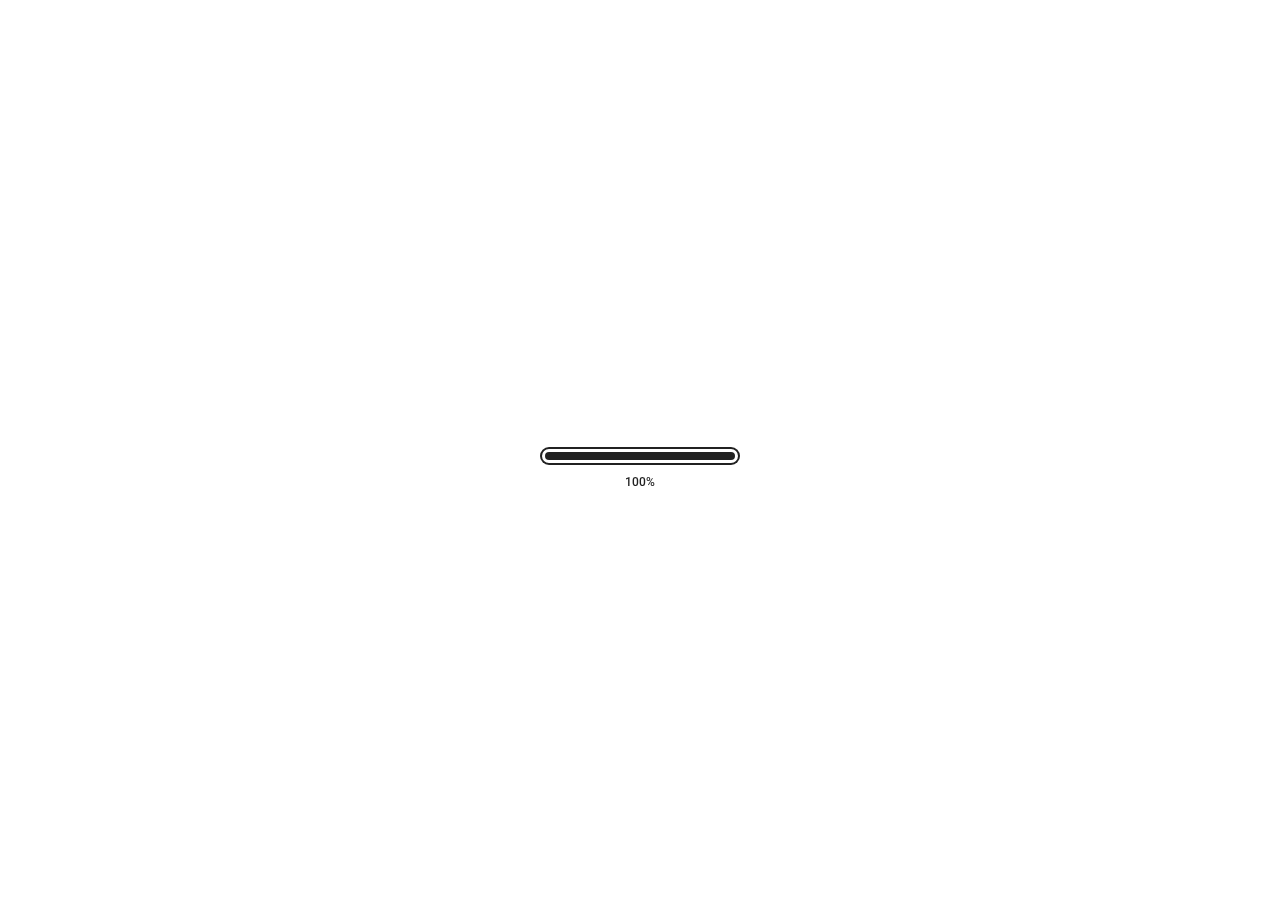
<file: index.html>
<!DOCTYPE html>
<html lang="en">
	<head>
		<meta charset="UTF-8" />
		<meta name="viewport" content="width=device-width, initial-scale=1.0" /> 
		<meta name="description" content="" />
		<meta name="author" content="" />
		
		<!-- Title -->
		<title></title>
		
		<!--google font-->
		<link href="https://fonts.googleapis.com/css?family=Roboto:400,500" rel="stylesheet">

		<!-- Favicon -->
		<link href="images/favicon.ico" rel="shortcut icon"/> 
		
		<!-- Bootstrap Core CSS -->
		<link href="css/bootstrap.min.css" rel="stylesheet" type="text/css" />

		 <!-- OWL CAROSEL CSS -->
        <link rel="stylesheet" href="css/owl.carousel.css">
        <link rel="stylesheet" href="css/owl.theme.css">

        <!-- MAGNIFIC CSS -->
        <link rel="stylesheet" href="css/magnific-popup.css">

         <!-- Circliful CSS -->
        <link rel="stylesheet" href="css/jquery.circliful.css">

		<!--icon css-->
		<link href="css/font-awesome.min.css" rel="stylesheet" type="text/css">
		<link rel="stylesheet" type="text/css" href="css/pe-icon-7-stroke.css">

		<!--animate-->
		<link href="css/animate.css" rel="stylesheet" type="text/css">
		<link href="css/simpletextrotator.css" rel="stylesheet" type="text/css" />

		<!-- Other CSS -->
		<link href="css/bookblock.css" rel="stylesheet" type="text/css" />

		<!-- Custom CSS -->
		<link href="css/style.css" rel="stylesheet" type="text/css" />

		<!-- Color CSS -->
		<link href="css/colors/default.css" rel="stylesheet" type="text/css" />
		
		
		<!-- PreLoader -->
	    <script src="js/modernizr.custom.js"></script>
	    <script src="js/pace.js" type="text/javascript"></script>
		
	    <!-- HTML5 Shim and Respond.js IE8 support of HTML5 elements and media queries -->
	    <!-- WARNING: Respond.js doesn't work if you view the page via file:// -->
	    <!--[if lt IE 9]>
	      <script src="https://oss.maxcdn.com/libs/html5shiv/3.7.0/html5shiv.js"></script>
	      <script src="https://oss.maxcdn.com/libs/respond.js/1.4.2/respond.min.js"></script>
	    <![endif]-->
	    <!--[if IE]><meta http-equiv='X-UA-Compatible' content='IE=edge,chrome=1'><![endif]-->
	</head>
	<body  data-spy="scroll" data-target="#nav-top">
		<!-- Hides the complete page until window loads -->
		<div class="cover"></div>

		<header>
			<!-- Main company header -->
			<nav class="navbar navbar-default">
			  	<div class="container">
			  		<div class="row">
			  			<div class="col-xs-3">
			  				 <!-- START LOGO -->
                            <div class="logo">
                                <a href="index.html"></a>
                            </div>
                        	<!-- END LOGO -->
			  			</div>
			  			<div class="col-xs-9">
							<div class="navbar-header">
						  		<button type="button" class="navbar-toggle" data-toggle="collapse" data-target="#nav-top">
									<span class="sr-only">Toggle navigation</span>
									<span class="icon-bar"></span>
									<span class="icon-bar"></span>
									<span class="icon-bar"></span>
						  		</button>


								  <!-- Top navigation buttons, visible only in extra small mode -->
								  <a class="visible-xs bb-nav-prev navbar-brand navbar-brand-pagination" href="#"><i class="fa fa-angle-left"></i></a>
								  <a class="visible-xs bb-nav-next navbar-brand navbar-brand-pagination" href="#"><i class="fa fa-angle-right"></i></a>
								  <!-- /Top navigation buttons -->
							
							</div>
							<div  class="collapse navbar-collapse" id="nav-top">
						  		<ul class="nav navbar-nav navbar-right" id="menu">
									<li><a href="#" data-page="1">About</a></li>
									<!-- <li><a href="#" data-page="2">Skills</a></li>
									<li><a href="#" data-page="3">Education</a></li>
									<li><a href="#" data-page="4">Experience</a></li>
									<li><a href="#" data-page="5">Portfolio</a></li> -->
									<li><a href="#" data-page="6">Contact</a></li>
						  		</ul>
							</div><!-- /navbar-collapse -->
						</div>
					</div><!--/row-->
			  	</div><!-- /container -->
			</nav><!--/nav-->
		</header>
		
		<!-- container -->
		<div class="container-fluid">				
			<div class="bb-custom-wrapper">
			  	<div id="bb-bookblock" class="bb-bookblock">
					<!-- bb-item represents a page in the resume.
					 add or remove bb-item divs to add or remove pages.-->
					 				
					<!-- First page, your photo and title -->
				  	<div class="bb-item" id="page-0">
						<div class="container">
							<div class="row">
								<div class="col-sm-12">
									<div class="card-box">
										<div class="row">
						                    <div class="col-xs-12">
						                        <div class="header-text text-center">
						                        	<img src="images/profpic.PNG" alt="" class="img-circle">
			                                        <h2>Pratik Patel</h2>
			                                        <p>Looking for an oppertunity in IT Security</p>
			                                        <div class="social-links header-links">
			                                            <ul>
															<li><a href="resume.html" title="Resume"><i class="fa fa-file active"></i></a></li>
															<li><a href="https://nz.linkedin.com/in/pratik-patel-459040a7" title="Linkedin"><i class="fa fa-linkedin linked"></i></a></li>
			                                                <li><a href="https://github.com/PrtkSec" title="Github"><i class="fa fa-github github"></i></a></li>
															<li><a href="https://twitter.com/PrtkSec" title="Twitter"><i class="fa fa-twitter twitter"></i></a></li>
			                                            </ul>
			                                        </div>
			                                    </div>
			                                </div>
			                            </div><!--/row-->
			                            <div class="row">
			                            	<div class="col-md-6 col-md-offset-1">
			                                    <div class="introduce">
						                            <h2 class="title">Personal Details</h2>
						                            <p>Hi, I’m Pratik. I'm a self-motivated individual looking for an oppertunity to start my cybersecurity journey. I have experience working in an MSP environment as a Professional Systems Engineer.</p>
						                        </div>   
						                    </div>
			                             	<div class="col-md-5 col-xs-12">
			                            		<div class="presonal-inform">
					                                <ul class="list-unstyled">
					                                    <!-- <li class="clearfix"><i class="pe-7s-user"></i><b>Name:</b> Pratik Patel</li> -->
					                                    <!-- <li class="clearfix"><i class="pe-7s-phone"></i><b>Phone:</b> (123)_456_7890</li> -->
					                                    <li class="clearfix"><i class="pe-7s-mail"></i><b>Email:</b> pratik.patel@outlook.co.nz</li>
					                                    <!--<li class="clearfix"><i class="pe-7s-gift"></i><b>Date of Birth:</b> 6 January 1987</li>-->
					                                    <li class="clearfix"><i class="pe-7s-map-marker"></i><b>Address:</b> Auckland, New Zealand</li>
					                                    <li class="clearfix"><i class="pe-7s-note2"></i><b>Languages:</b> English, Hindi, Gujarati</li>
					                                </ul>
					                            </div>  		
			                            	</div>  
					                	</div><!--/row-->
									</div>
								</div>
							</div>
						</div>
			  		</div> <!-- /First page -->
					
					<!-- skill -->
					<div class="bb-item" id="page-2">
						<div class="bb-custom-side">

							<div class="container">
								<div class="row">
									<div class="col-sm-12">
										<div class="card-box">
											<div class="row">
							                    <div class="col-sm-12">
							                        <div class="section-title">
							                            <h2>skills</h2>
							                            <div class="title-border"></div>
							                            <p>Lorem Ipsum is simply dummy text of the printing and typesetting industry.<br>Lorem Ipsum is simply dummy text.</p>
							                        </div>
							                    </div>
							                </div><!--/row-->
											<div class="row text-center">
							                    <div class="col-sm-3">
							                        <div class="skill">
							                            <div class="skill-chart skill-circle" data-dimension="160" data-text="77%" data-width="6" data-fontsize="28" data-percent="77" data-fgcolor="#90a4ae" data-bgcolor="#eee"></div>
							                            <h4>Creativity</h4>
							                            <i class="pe-7s-cloud-download"></i>
							                        </div>
							                    </div>
							                   
							                    <div class="col-sm-3">
							                        <div class="skill">
							                            <div class="skill-chart skill-circle" data-dimension="160" data-text="86%" data-width="6" data-fontsize="28" data-percent="86" data-fgcolor="#90a4ae" data-bgcolor="#eee"></div>
							                            <h4>Wordpress</h4>
							                             <i class="pe-7s-umbrella"></i>
							                        </div>
							                    </div>

							                    <div class="col-sm-3">
							                        <div class="skill">
							                            <div class="skill-chart skill-circle" data-dimension="160" data-text="93%" data-width="6" data-fontsize="28" data-percent="93" data-fgcolor="#90a4ae" data-bgcolor="#eee"></div>
							                            <h4>Design</h4>
							                             <i class="pe-7s-like"></i>
							                        </div>
							                    </div>  

							                    <div class="col-sm-3">
							                        <div class="skill">
							                            <div class="skill-chart skill-circle" data-dimension="160" data-text="81%" data-width="6" data-fontsize="28" data-percent="81" data-fgcolor="#90a4ae" data-bgcolor="#eee"></div>
							                            <h4>Coding</h4>
							                             <i class="pe-7s-cup"></i>
							                        </div>
							                    </div>
							                </div><!--/row -->
										</div>
									</div>
								</div>
							</div>

						</div>
					</div><!--/page-2-->
					<!-- /skill -->

					<!-- Education -->
					<div class="bb-item" id="page-3">
						<div class="bb-custom-side">
							<div class="container">
								<div class="row">
									<div class="col-sm-12">
										<div class="card-box">
											<div class="row">
				                    			<div class="col-md-12 col-xs-12">
							                        <div class="section-title">
							                            <h2 class="">education</h2>
							                            <div class="title-border"></div>
							                            <p>Lorem Ipsum is simply dummy text of the printing and typesetting industry.<br>Lorem Ipsum is simply dummy text.</p>
							                        </div>
							                    </div>
							                </div><!--/row-->
					                
							                <div class="time-line"> 
							                    <!-- Right Services -->
							                    <div class="row">
							                        <div class="col-sm-6 pull-right rex-right">
							                            <div class="colam">
							                                <div class="rs-round">
							                                    <i class="pe-7s-diamond"></i>
							                                </div>
							                                <div class="rex-item">
							                                    <h3>2000-2001</h3>
							                                    <h4>University of Design</h4>
							                                    <p>Believe it or not its just me. Texas tea. Come and knock on our door. We've been waiting for you where are herhers and his. Three's company too.</p>
							                                </div>
							                            </div>
							                        </div>
							                    </div><!--/row-->
							                  
							                    <!-- Left Services -->
							                    <div class="row">
							                        <div class="col-sm-6 pull-left rex-left">
							                            <div class="colam">
							                                <div class="rs-round second">
							                                    <i class="pe-7s-door-lock"></i>
							                                </div>
							                                <div class="rex-item">
							                                    <h3>2001-2004</h3>
							                                    <h4>University of Design</h4>
							                                    <p>Believe it or not its just me. Texas tea. Come and knock on our door. We've been waiting for you where are herhers and his. Three's company too.</p>
							                                </div>
							                            </div>
							                        </div>
							                    </div><!--/row-->
							                  
							                    <!-- Right Services -->
							                    <div class="row">
							                        <div class="col-sm-6 pull-right rex-right">
							                            <div class="colam-tird">
							                                <div class="rs-round">
							                                    <i class="pe-7s-rocket"></i>
							                                </div>
							                                <div class="rex-item">
							                                    <h3>2004-2006</h3>
							                                    <h4>University of Design</h4>
							                                    <p>Believe it or not its just me. Texas tea. Come and knock on our door. We've been waiting for you where are herhers and his. Three's company too.</p>
							                                </div>
							                            </div>
							                        </div>
							                    </div><!--/row-->
							                </div>	
										</div>

									</div>
								</div>
							</div>

						</div>
					</div><!--/page-3-->
					<!-- /Education -->
					
					<!-- Experience -->
					<div class="bb-item" id="page-4">
						<div class="bb-custom-side" id="experience">

							<div class="container">
								<div class="row">
									<div class="col-sm-12">
										<div class="card-box">
											<div class="row">
				                    			<div class="col-md-12 col-xs-12">
							                        <div class="section-title">
							                            <h2 class="">experience</h2>
							                            <div class="title-border"></div>
							                            <p>Lorem Ipsum is simply dummy text of the printing and typesetting industry.<br>Lorem Ipsum is simply dummy text.</p>
							                        </div>
							                    </div>
							                </div><!--/row-->
					                
							                <div class="time-line"> 
							                    <!-- Right Services -->
							                    <div class="row">
							                        <div class="col-sm-6 pull-right rex-right">
							                            <div class="colam">
							                                <div class="rs-round">
							                                    <i class="pe-7s-diamond"></i>
							                                </div>
							                                <div class="rex-item">
							                                    <h3>2012-2015</h3>
							                                    <h4>Senior Graphic Designer</h4>
							                                    <p>Believe it or not its just me. Texas tea. Come and knock on our door. We've been waiting for you where are herhers and his. Three's company too.</p>
							                                </div>
							                            </div>
							                        </div>
							                    </div><!--/row-->
							                  
							                    <!-- Left Services -->
							                    <div class="row">
							                        <div class="col-sm-6 pull-left rex-left">
							                            <div class="colam">
							                                <div class="rs-round second">
							                                    <i class="pe-7s-door-lock"></i>
							                                </div>
							                                <div class="rex-item">
							                                    <h3>2010-2012</h3>
							                                    <h4>Web developer</h4>
							                                    <p>Believe it or not its just me. Texas tea. Come and knock on our door. We've been waiting for you where are herhers and his. Three's company too.</p>
							                                </div>
							                            </div>
							                        </div>
							                    </div><!--/row-->
							                  
							                    <!-- Right Services -->
							                    <div class="row">
							                        <div class="col-sm-6 pull-right rex-right">
							                            <div class="colam-tird">
							                                <div class="rs-round">
							                                    <i class="pe-7s-rocket"></i>
							                                </div>
							                                <div class="rex-item">
							                                    <h3>2007-2010</h3>
							                                    <h4>Freelancer</h4>
							                                    <p>Believe it or not its just me. Texas tea. Come and knock on our door. We've been waiting for you where are herhers and his. Three's company too.</p>
							                                </div>
							                            </div>
							                        </div>
							                    </div><!--/row-->
							                </div>	
										</div>
									</div>
								</div>
							</div>

						</div>
					</div><!--/page-4-->
					<!-- /Experience -->
					
					<!-- portfolio -->
					<div class="bb-item" id="page-5">
						<div class="bb-custom-side">

							<div class="container">
								<div class="row">
									<div class="col-sm-12">
										<div class="card-box" id="work">
											<div class="row">
							                    <div class="col-md-12 col-xs-12">
							                        <div class="section-title">
							                            <h2 class="">Portfolio</h2>
							                            <div class="title-border"></div>
							                        </div>
							                    </div>
							                </div> <!--end row-->
							                <div class="row">
							                    <div class="col-xs-12">
							                        <div class="lrs-divider-3"></div>
							                        <ul class="list-unstyled list-inline lrs-list-protfolio" id="filter">
							                            <li class="active fil-cat" data-rel="all">All</li>
							                            <li class="fil-cat" data-rel="web">Html / CSS</li>
							                            <li class="fil-cat" data-rel="js">JavaScript</li>
							                            <li class="fil-cat" data-rel="wordpress">Wordpress</li>
							                        </ul>
							                    </div>
							                    <div class="col-md-12 col-xs-12">
							                        <div class="lrs-projects">
							                            <div class="lrs-project scale-anm web js all" data-toggle="modal" data-target="#one">
							                                <div class="lrs-project-image">
							                                    <img src="images/port/1.jpg" class="img-responsive" alt="Resume / CV" />
							                                    <div class="lrs-project-content">
							                                        <h6 class="lrs-project-title">Lorem ipsum dolor</h6>
							                                        <p class="lrs-project-client"><b>GOOGLE</b></p>
							                                    </div>
							                                </div>
							                            </div>
							                            <div class="lrs-project scale-anm js html all" data-toggle="modal" data-target="#one">
							                                <div class="lrs-project-image">
							                                    <img src="images/port/2.jpg" class="img-responsive" alt="Resume / CV" />
							                                    <div class="lrs-project-content">
							                                        <h6 class="lrs-project-title">Lorem ipsum dolor</h6>
							                                        <p class="lrs-project-client"><b>YAHOO</b></p>
							                                    </div>
							                                </div>
							                            </div>
							                            <div class="lrs-project scale-anm js web all" data-toggle="modal" data-target="#one">
							                                <div class="lrs-project-image">
							                                    <img src="images/port/3.jpg" class="img-responsive" alt="Resume / CV" />
							                                    <div class="lrs-project-content">
							                                        <h6 class="lrs-project-title">Lorem ipsum dolor</h6>
							                                        <p class="lrs-project-client"><b>MICROSOFT</b></p>
							                                    </div>
							                                </div>
							                            </div>
							                            <div class="lrs-project scale-anm web all" data-toggle="modal" data-target="#one">
							                                <div class="lrs-project-image">
							                                    <img src="images/port/9.jpg" class="img-responsive" alt="Resume / CV" />
							                                    <div class="lrs-project-content">
							                                        <h6 class="lrs-project-title">Lorem ipsum dolor</h6>
							                                        <p class="lrs-project-client"><b>FACEBOOK</b></p>
							                                    </div>
							                                </div>
							                            </div>
							                            <div class="lrs-project scale-anm js wordpress all" data-toggle="modal" data-target="#one">
							                                <div class="lrs-project-image">
							                                    <img src="images/port/4.jpg" class="img-responsive" alt="Resume / CV" />
							                                    <div class="lrs-project-content">
							                                        <h6 class="lrs-project-title">Lorem ipsum dolor</h6>
							                                        <p class="lrs-project-client"><b>INTEL</b></p>
							                                    </div>
							                                </div>
							                            </div>
							                            <div class="lrs-project scale-anm web all" data-toggle="modal" data-target="#one">
							                                <div class="lrs-project-image">
							                                    <img src="images/port/5.jpg" class="img-responsive" alt="Resume / CV" />
							                                    <div class="lrs-project-content">
							                                        <h6 class="lrs-project-title">Lorem ipsum dolor</h6>
							                                        <p class="lrs-project-client"><b>FACEBOOK</b></p>
							                                    </div>
							                                </div>
							                            </div>

							                            <div class="lrs-project scale-anm web wordpress all" data-toggle="modal" data-target="#one">
							                                <div class="lrs-project-image">
							                                    <img src="images/port/6.jpg" class="img-responsive" alt="Resume / CV" />
							                                    <div class="lrs-project-content">
							                                        <h6 class="lrs-project-title">Lorem ipsum dolor</h6>
							                                        <p class="lrs-project-client"><b>FACEBOOK</b></p>
							                                    </div>
							                                </div>
							                            </div>

							                            <div class="lrs-project scale-anm web html all" data-toggle="modal" data-target="#one">
							                                <div class="lrs-project-image">
							                                    <img src="images/port/7.jpg" class="img-responsive" alt="Resume / CV" />
							                                    <div class="lrs-project-content">
							                                        <h6 class="lrs-project-title">Lorem ipsum dolor</h6>
							                                        <p class="lrs-project-client"><b>FACEBOOK</b></p>
							                                    </div>
							                                </div>
							                            </div>

							                            <div class="lrs-project scale-anm web wordpress all" data-toggle="modal" data-target="#one">
							                                <div class="lrs-project-image">
							                                    <img src="images/port/8.jpg" class="img-responsive" alt="Resume / CV" />
							                                    <div class="lrs-project-content">
							                                        <h6 class="lrs-project-title">Lorem ipsum dolor</h6>
							                                        <p class="lrs-project-client"><b>FACEBOOK</b></p>
							                                    </div>
							                                </div>
							                            </div>

							                        </div>
							                    </div>
							                </div> <!--end row-->
										</div>
									</div>
								</div>
							</div>

						</div>
					</div><!--/page-5-->
					<!-- /portfolio -->
					
					<!-- contact -->
					<div class="bb-item" id="page-6">
						<div class="bb-custom-side" id="portfolio">

							<div class="container">
								<div class="row">
									<div class="col-sm-12">
										<div class="card-box">
											<div class="row">
							                    <div class="col-md-12">
							                        <div class="section-title">
							                            <h2>contact me</h2>
							                            <div class="title-border"></div>
							                        </div>
							                    </div>
							                </div><!--/row-->
							                <div class="row">
							                    <div class="col-md-12 col-xs-12">
							                        <!-- START contect -->
							                        <div class="contact-form">
							                            <form id="contact-form" method="post">
							                                <div class="row">
							                                    <div class="form-group col-md-4">
							                                        <input type="text" name="name" class="form-control" id="first-name" placeholder="Name" required="required">
							                                     </div>
							                                      <div class="form-group col-md-4">
							                                        <input type="email" name="email" class="form-control" id="email" placeholder="Email" required="required">
							                                     </div>
							                                      <div class="form-group col-md-4">
							                                        <input type="text" name="name" class="form-control" id="contect" placeholder="Phone Contect" required="required">
							                                    </div>
							                            
							                                    <div class="form-group col-md-12">
							                                        <textarea rows="6" name="message" class="form-control" id="description" placeholder="Your Message" required="required"></textarea>
							                                    </div>
							                                    <div class="form-group col-md-12 text-center">
							                                        <div class="actions">
							                                            <input type="submit" value="Submit now" name="submit" id="submitButton" class="btn btn-custom" title="Submit Your Message!">
							                                        </div>
							                                    </div>
							                                </div>
							                            </form>
							                        </div>
							                    </div>
							                </div> <!--end row-->
							                <div class="row">
							                    <div class="col-sm-12 text-center">
							                        <div class="social-links header-links footer-p-t-20">
							                            <ul>
															<li><a href="resume.html" title="Resume"><i class="fa fa-file active"></i></a></li>
															<li><a href="https://nz.linkedin.com/in/pratik-patel-459040a7" title="Linkedin"><i class="fa fa-linkedin linked"></i></a></li>
			                                                <li><a href="https://github.com/PrtkSec" title="Github"><i class="fa fa-github github"></i></a></li>
															<li><a href="https://twitter.com/PrtkSec" title="Twitter"><i class="fa fa-twitter twitter"></i></a></li>
							                            </ul>
							                        </div>
							                            <p class="copyright">© Pratik Patel</p>
							                    </div>
							                </div><!--/row-->
										</div>
									</div>
								</div>
							</div>

						</div>
					</div><!--/page-6-->
					<!--/contact-->

				</div><!--/bb-bookblock-->	
			</div><!--/bb-custom-wrapper-->
		</div><!-- /container -->
		       
		
    	<!-- jQuery -->
		<script src="js/jquery.min.js"></script>
    
    	<!-- Bootstrap Core JavaScript -->
		<script src="js/bootstrap.min.js"></script>
    
    	<!-- Other JavaScript -->
		<script src="js/jquery.bookblock.js" type="text/javascript"></script>
		<script src="js/jquery.tabSlideOut.v1.3.js" type="text/javascript"></script>
		<script src="js/jquery.mixitup.js"></script>
		 <!--gallary-->
		<script src="js/gallery.js"></script>
		<script src="js/mansory.js"></script>
		  <!-- OWL CAROUSEL JS  -->
		<script src="js/owl.carousel.min.js"></script>
		 <!-- PARALLAX JS -->
		<script src="js/jquery.stellar.min.js"></script>
		<!-- MAGNIFICANT JS -->
		<script src="js/jquery.magnific-popup.min.js"></script>
		<!-- EasyPieChart -->
		<script src="js/jquery.circliful.min.js"></script>
		<!-- app JS -->
		<script src="js/app.js" type="text/javascript"></script>
			
	</body>
</html>
</file>
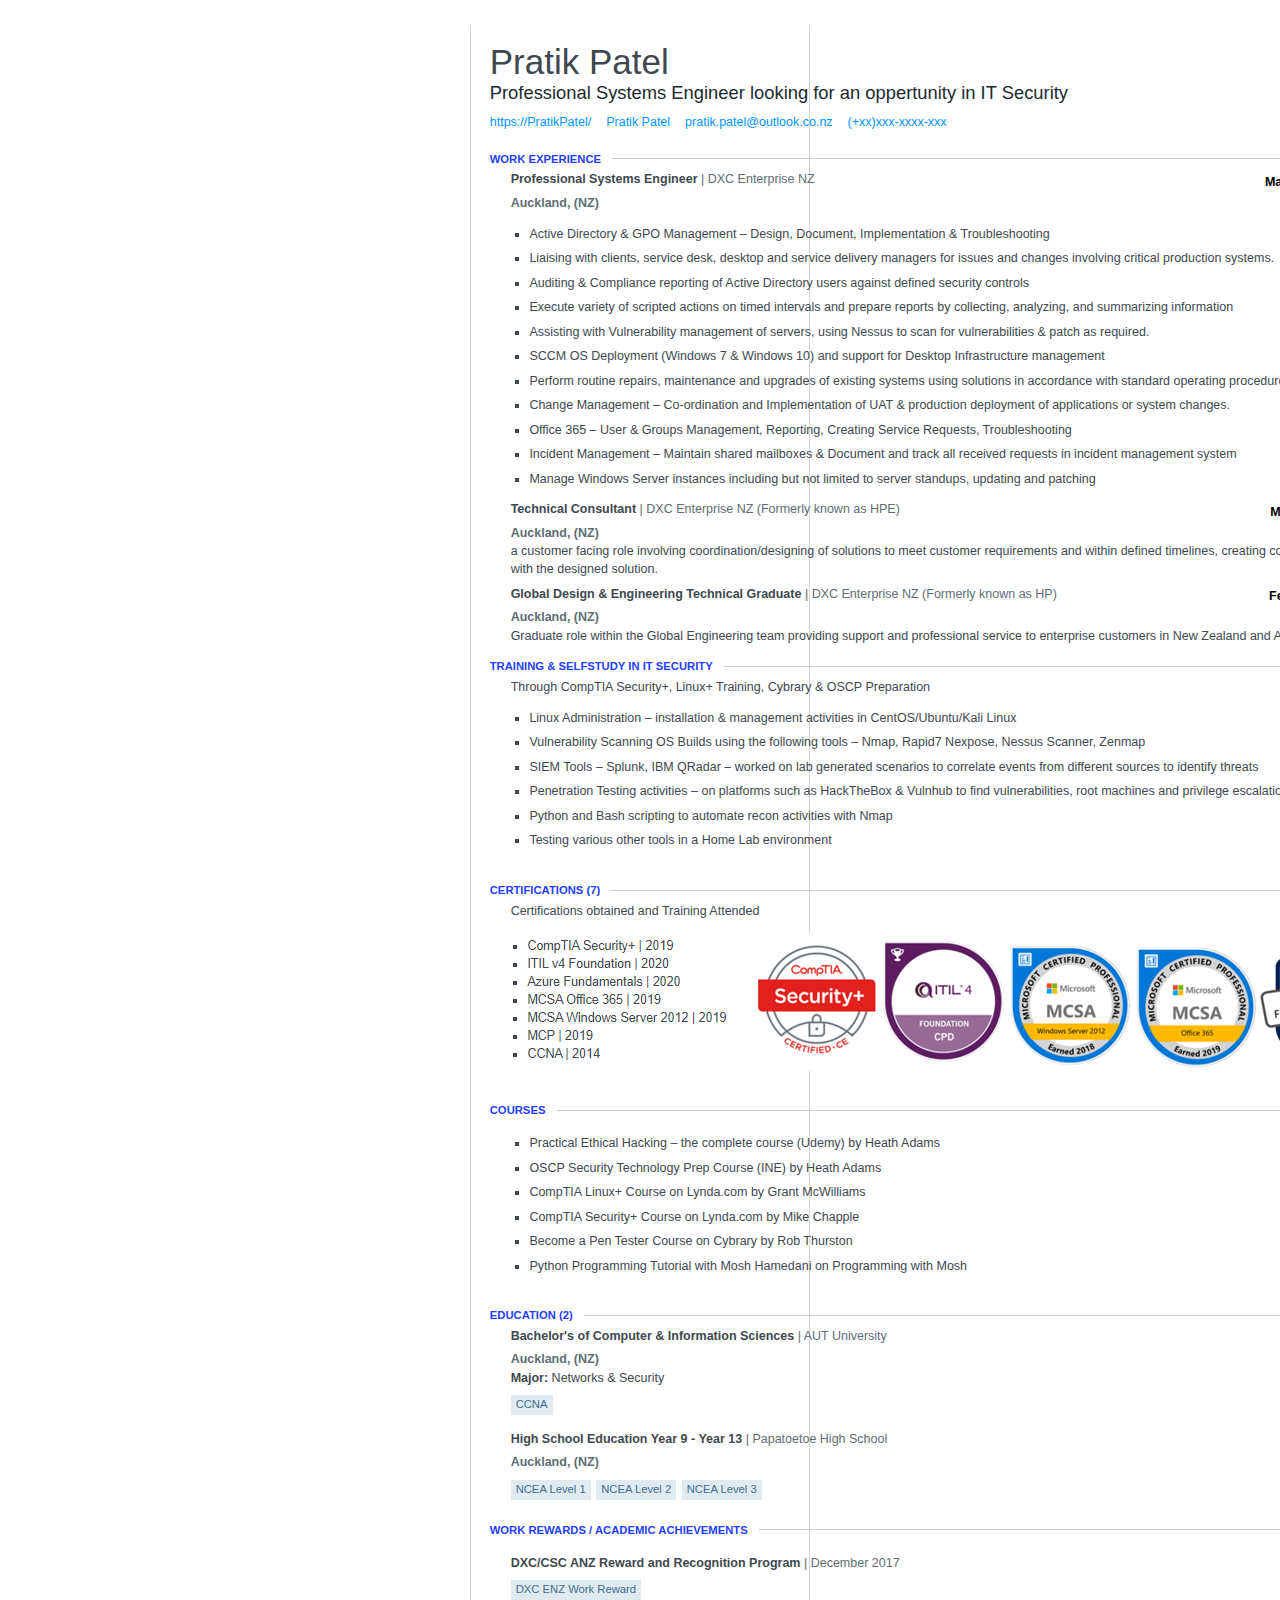
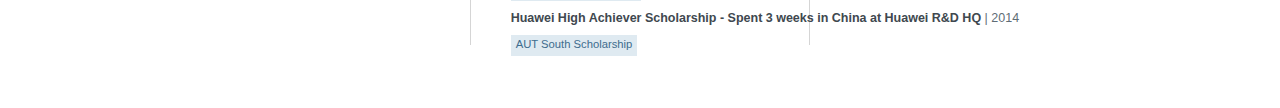
<file: resume.html>
<!doctype html>
<html>
  <head>
  <meta charset="utf-8">
  <meta name="viewport" content="width=device-width, initial-scale=1.0, user-scalable=no" />
  <title>Pratik Patel</title>
  <link rel="stylesheet" href="https://use.fontawesome.com/releases/v5.0.12/css/all.css" integrity="sha384-G0fIWCsCzJIMAVNQPfjH08cyYaUtMwjJwqiRKxxE/rx96Uroj1BtIQ6MLJuheaO9" crossorigin="anonymous">
  <style>
  /********************************************
* 	reset from
* 	http://meyerweb.com/eric/tools/css/reset/
*******************************************/

html,
body,
div,
span,
applet,
object,
iframe,
h1,
h2,
h3,
h4,
h5,
h6,
p,
blockquote,
pre,
a,
abbr,
acronym,
address,
big,
cite,
code,
del,
dfn,
em,
img,
ins,
kbd,
q,
s,
samp,
small,
strike,
strong,
sub,
sup,
tt,
var,
b,
u,
i,
center,
dl,
dt,
dd,
ol,
ul,
li,
fieldset,
form,
label,
legend,
table,
caption,
tbody,
tfoot,
thead,
tr,
th,
td,
article,
aside,
canvas,
details,
embed,
figure,
figcaption,
footer,
header,
hgroup,
menu,
nav,
output,
ruby,
section,
summary,
time,
mark,
audio,
video {
  margin: 0;
  padding: 0;
  border: 0;
  font-size: 100%;
  vertical-align: baseline;
}

article,
aside,
details,
figcaption,
figure,
footer,
header,
hgroup,
menu,
nav,
section {
  display: block;
}

body {
  line-height: 1;
}

ol,
ul {
  list-style: none;
}

blockquote,
q {
  quotes: none;
}

blockquote:before,
blockquote:after,
q:before,
q:after {
  content: none;
}

table {
  border-collapse: collapse;
  border-spacing: 0;
}

/****************
*	COMMONS
****************/

body,
html {
  font-family: "Helvetica Neue", Helvetica, Arial, "Lucida Grande", sans-serif;
  font-size: 12.5px;
  color: #40484f;
  font-weight: 400;
  letter-spacing: 0;
  line-height: 1.46153846;
  text-align: left;
  -webkit-text-size-adjust: 100%;
  
 }
 
 .vl {
  border-left: 1px solid #0000002a;border-right: 1px solid #0000002a;
  height: 1620px;
  position: left, right;
  left: 50%;
  margin-left: 470px;
  margin-right: 470px;
  top: 0;
  }

p {
  display: block;
}

a {
  color: #0095ff;
  text-decoration: none;
}

a:hover {
  color: #0c65a5;
  text-decoration: underline;
}

li {
  list-style-type: square;
  list-style-position: outside;
  margin-left: 1.3em;
}

h1 {
  font-size: 2rem;
}

h2 {
  font-size: 1.67rem;
}

h3 {
  font-size: 1.27rem;
}

em {
  color: #757575;
}

blockquote {
  margin-bottom: 1em;
}

strong {
  font-weight: 700;
}

/* main container */

#resume {
  padding: 1.5rem;
}

/* every section wrapper */

.section {
  margin-bottom: 1rem;
}

section .location {
  margin-right: 0.5em;
  color: #606d76;
  font-weight: 700;
}

#contact {
  margin-top: 0.5rem;
}

#profiles .item {
  padding: 0;
}

#header > #profiles,
#header > #contact,
#skills,
#languages,
#interests {
  display: -webkit-box;
  display: -moz-box;
  display: -ms-flexbox;
  display: -webkit-flex;
  display: flex;
  -webkit-flex-flow: row wrap;
  flex-flow: row wrap;
  -webkit-justify-content: flex-start;
  justify-content: flex-start;
}

#header > div {
  line-height: 1.5;
}

#header > div > div {
  margin-right: 1.2em;
}

#header h1.name {
  font-size: 2.8rem;
  font-weight: 100;
  line-height: 100%;
}

#header h2.label {
  color: #202931;
  font-size: 1.47rem;
  font-weight: 300;
}

#header .image {
  width: 11em;
  float: right;
  border-radius: 5px;
}

.main-summary {
  background: #f1f8ff;
  padding: 1.2em 1em;
  margin-top: 1rem;
  float: left;
}

.main-summary p {
  margin: 0;
}

.section-title {
  display: inline-block;
  background: #fff;
  padding: 0 1em 0.3em 0;
  color: #1f41ff;
  text-transform: uppercase;
  font-weight: 600;
  border: none;
  font-size: 0.9rem;
}

.section > header {
  position: relative;
}

.fa {
  margin-right: 0.25em;
}

.section > header::after {
  position: absolute;
  left: 0;
  top: 0.7em;
  height: 1px;
  background: #ccc;
  content: "";
  width: 100%;
  z-index: -100;
  display: block;
}

.section.main-summary > section {
  margin: 0;
}

.section > section > header {
  font-size: 1.38rem;
  position: relative;
  margin-top: 0.7em;
}

.section > section > header:first-of-type {
  margin: 0;
}

.section > section > header .space-left {
  position: absolute;
  left: -1.56rem;
  top: 5px;
  color: #aaa;
  line-height: 1;
  opacity: 0;
}

.position,
.company,
.organization,
.institution,
.date,
.area,
.studyType,
.title,
.awarder {
  display: inline;
}

.position,
.studyType,
.area,
.title,
.language,
.name {
  font-weight: 600;
}

.company::before,
.institution::before,
.organization::before,
.awarder::before {
  content: "at ";
}

.company,
.institution,
.organization,
.awarder {
  color: #606d76;
  font-weight: 400;
}

.section header .date {
  display: block;
  font-size: 1rem;
  padding: 0.1em 0;
  color: #606d76;
  font-weight: 400;
}

.keywords,
.courses {
  margin: 0.5em 0;
}

.keywords li,
.courses li {
  display: inline-block;
  margin: 2px 2px 2px 0;
  padding: 4px 5px 5px;
  font-size: 0.9rem;
  line-height: 1;
  color: #3e6d8e;
  background-color: #dfeaf1;
  border: 0 solid #dfeaf1;
  white-space: nowrap;
}

.keywords li:hover,
.courses li:hover {
  background: #dfeaf0;
}

.highlights {
  margin: 1em 0 0 0;
}

.highlights > li > p {
  margin-bottom: 0.5em;
}

.item {
  overflow: hidden;
}

.gpa {
  clear: both;
}

.fa.social {
  font-size: 1.1em;
}

/* Social Media Brand Colors */

.google-plus {
  color: #dd4b39;
}

.tumblr {
  color: #32506d;
}

.foursquare {
  color: #0072b1;
}

.facebook {
  color: #3b5998;
}

.linkedin {
  color: #007bb6;
}

.pinterest {
  color: #cb2027;
}

.dribbble {
  color: #ea4c89;
}

.instagram {
  color: #517fa4;
}

.twitter {
  color: #00aced;
}

.soundcloud {
  color: #ff3a00;
}

.wordpress {
  color: #21759b;
}

.youtube {
  color: #bb0000;
}

.github {
  color: #171515;
}

.stack-overflow {
  color: #828386;
  position: relative;
}

.flickr {
  color: #ff0084;
}

.reddit {
  color: #ff4500;
}

.hacker-news {
  color: #ff6600;
}

.stack-overflow::after {
  position: absolute;
  left: 0;
  content: "\f16c";
  color: #f68a1f;
  overflow: hidden;
  height: 100%;
}

.telegram {
  color: #2291c3;
}

#languages .item,
#skills .item,
#interests .item {
  width: 15em;
  padding: 0 0.5em 0.5em 0;
  border-bottom: none;
}

#skills .item {
  width: 16em;
}

#skills .item .keywords {
  width: 15em;
}

/* Skill chart */

.level {
  margin-bottom: 0.5em;
}

.level em {
  padding-left: 0.2em;
}

.level .bar {
  border: 1px solid #ddd;
  display: block;
  width: 10em;
  height: 5px;
  position: relative;
}

.level .bar::after {
  position: absolute;
  content: " ";
  top: 0;
  left: 0;
  background: black;
  height: 5px;
}

.level.beginner .bar::after {
  background: #eb5f51;
  width: 2.5em;
}

.level.intermediate .bar::after {
  background: #ffdf1f;
  width: 5em;
}

.level.advanced .bar::after,
.level.fluent .bar::after {
  background: #5cb85c;
  width: 7.5em;
}

.level.master .bar::after,
.level.native.speaker .bar::after {
  background: #59c596;
  width: 10em;
}

#references .item {
  padding-left: 0.5em;
  border-left: 5px solid #ff6d1f;
}

.toggle-item {
  display: none;
}

.section > section > section {
  margin-bottom: 0.5rem;
}

/******************
*	HELPER CLASSES
******************/

.clear::after {
  content: "";
  display: table;
  clear: both;
}

.display {
  display: block;
  opacity: 1 !important;
}

/****************
*		TABLET
****************/

@media screen and (min-width: 602px) {
  #resume {
    width: 80%;
    margin: 0 auto;
  }
  .section header .date {
    float: right;
    font-weight: 600;
    color: #000;
  }
}

/****************
*		LAPTOP
****************/

@media screen and (min-width: 1025px) {
  li {
    margin-left: 1.5em;
  }
  #resume {
    width: 900px;
    margin: 2rem auto;
  }
  .section > section > header .space-left {
    opacity: 1;
    cursor: pointer;
  }
  .section > section:not(.main-summary) {
    margin-left: 1.67rem;
  }
  .toggle-item {
    transform: translate(-9999px);
  }
  .toggle-item + label {
    display: block;
  }
  .toggle-item:checked + label:after {
    content: "\f0d7";
  }
  .toggle-item + label:after {
    float: left;
    cursor: pointer;
    margin-left: -20px;
    color: #aaa;
    font-size: 16px;
    font-weight: 900;
    font-family: "Font Awesome 5 Free";
    content: "\f0da";
  }
  .toggle-item ~ .item {
    height: 0;
    opacity: 0;
  }
  .toggle-item:checked ~ .item {
    height: auto;
    opacity: 1;
    transition: all 0.5s linear;
  }
  .company::before,
  .institution::before,
  .organization::before,
  .awarder::before {
    content: "| ";
  }
  .header-left {
    float: left;
    word-break: normal;
  }
  .section header .date {
    padding: 0.2em;
  }
  .display {
    display: none;
  }
  .display:not(.none) {
    display: block;
  }
}

@media print {
  #resume {
    margin: 0.1em;
    padding: 0.1em;
    -ms-word-wrap: break-word;
    word-wrap: break-word;
    line-height: 1.25;
  }
  @page {
    margin: 1cm 1.4cm;
  }
  .item-count {
    display: none;
  }
  .download-resume {
    display: none;
  }
  .company::before,
  .institution::before,
  .organization::before,
  .awarder::before {
    content: "at ";
  }
  .main-summary {
    padding: 0;
    background: transparent;
    float: none;
  }
  .section {
    margin: 0.8rem 0;
    padding: 0;
  }
  .section header {
    padding-bottom: 0.15rem;
  }
  .section .location {
    padding-bottom: 0.15rem;
  }
  .section > section > section {
    margin: 0 0 1em 0;
  }
  .section > section > section:last-of-type {
    margin: 0;
  }
  .stack-overflow::after {
    content: "";
  }
  .fa.social {
    color: #828386;
  }
  ul {
    margin-top: 0.4em;
  }
  ul,
  li {
    padding: 0;
  }
  ul.keywords li,
  ul.courses li {
    margin: 0;
    padding: 0;
    font-size: 0.8rem;
    background: transparent;
  }
  ul.keywords li::after,
  ul.courses li::after {
    padding: 0 0 0 0.1rem;
    content: " |";
  }
  ul.keywords::before,
  ul.courses::before {
    font-size: 0.8rem;
    font-weight: 600;
  }
  #skills .item {
    width: calc(100% / 4);
    padding: 0;
  }
  .highlights {
    margin: 0.5em 0 0 0;
  }
  ul.keywords::before {
    content: "Skills acquired: ";
  }
  #skills .keywords::before {
    content: none;
  }
  #education .keywords::before {
    content: none;
  }
  #publications .keywords::before {
    content: none;
  }
  .section p {
    margin: 0;
    padding: 0;
  }
  ul.courses::before {
    content: "Major courses: ";
  }
  ul.keywords li:last-of-type::after,
  ul.courses li:last-of-type::after {
    content: "";
  }
  .level em {
    font-style: normal;
    padding: 0.1em 0;
  }
  .level .bar {
    display: none;
  }
  #profiles .item {
    padding: 0;
  }
  .item.display {
    display: block;
    opacity: 1 !important;
  }
  .fa-map-marker-alt:before {
    padding-left: 0.1em;
  }
}

  </style>
  
  </head>
  <body>
    <div class="vl">
  <div id="resume">
    	<header id="header" class="clear">
    		<!-- <img class="image" src="resumephotoGoesHere" alt="Pratik Patel" /> -->
    		<div class="middle">
    			<h1 class="name">Pratik Patel</h1>
    			<h2 class="label">Professional Systems Engineer looking for an oppertunity in IT Security</h2>
    		</div>
                
    		<div id="contact">
    			<div class="website">
    				<span class="fas fa-external-link-alt"></span>
    				<a target="_blank" target="_blank" href="https://prtksec.github.io/pratikpatel/">https://PratikPatel/</a>
          </div>
          <div class="item">
    				<div class="username">
    					<span class="fab fa-linkedin linkedin social"></span>
    					<span class="url">
    						<a target="_blank" href="https://nz.linkedin.com/in/pratik-patel-459040a7">Pratik Patel</a>
              </span>
              </div>
             </div>
    			<div class="email">
    				<span class="far fa-envelope"></span>
    				<a href="mailto:pratik.patel@outlook.co.nz">pratik.patel@outlook.co.nz</a>
    			</div>
    			<div class="phone">
    				<span class="fas fa-mobile-alt"></span>
    				<a href="tel:replaceme">(+xx)xxx-xxxx-xxx</a>
    			</div>
    			<!-- <div class="download-resume">
    				<span class="fas fa-download"></span>
    				<a target="_blank" target="_blank" href="https://prtksec.github.io/pratikpatel/resume.pdf">Resume.pdf</a>
          </div> -->
          
    		</div>
    
    		<!-- <section class="main-summary">
    			<div><p>summary goes here</p><p>summary part 2</p></div>
    		</section> -->
    	</header>
    <section class="section">
      <br>
      <header>
        <h2 class='section-title'>Work Experience </h2>
      </header>
      
      <section id="work">
        <section class="work-item">
    
            <input id="work-item-0" type="checkbox" class="toggle-item" checked="checked" />
            <label for="work-item-0"></label>
    
    			<header class="clear">
    				<div class="position">Professional Systems Engineer</div>
    				<div class="company">DXC Enterprise NZ</div>
    				<div class="date">
    				  <span class="startDate">May 2018</span>
    					<span class="endDate">- May 2020</span>
    				</div>
    			</header>
    
    			<span class="location">
    				<span class="fas fa-map-marker-alt"></span>
    				<span class="city">Auckland,</span>
    				<span class="countryCode">(NZ)</span>
    				
    			</span>
         	<div class="item" id="work-item">
            <ul class="highlights">
                <li><p>Active Directory & GPO Management – Design, Document, Implementation & Troubleshooting</p></li>
                <li><p>Liaising with clients, service desk, desktop and service delivery managers for issues and changes involving critical production systems.</p></li>
                <li><p>Auditing & Compliance reporting of Active Directory users against defined security controls</p></li>
                <li><p>Execute variety of scripted actions on timed intervals and prepare reports by collecting, analyzing, and summarizing information</p></li>
                <li><p>Assisting with Vulnerability management of servers, using Nessus to scan for vulnerabilities & patch as required.</p></li>
                <li><p>SCCM OS Deployment (Windows 7 & Windows 10) and support for Desktop Infrastructure management</p></li>
                <li><p>Perform routine repairs, maintenance and upgrades of existing systems using solutions in accordance with standard operating procedures.</p></li>
                <li><p>Change Management – Co-ordination and Implementation of UAT & production deployment of applications or system changes.</p></li>
                <li><p>Office 365 – User & Groups Management, Reporting, Creating Service Requests, Troubleshooting </p></li>
                <li><p>Incident Management – Maintain shared mailboxes & Document and track all received requests in incident management system</p></li>
                <li><p>Manage Windows Server instances including but not limited to server standups, updating and patching</p></li>
            </ul>
        	</div>
        </section>
        <section class="work-item">
    
            <input id="work-item-1" type="checkbox" class="toggle-item" checked="checked" />
            <label for="work-item-1"></label>
    
    			<header class="clear">
    				<div class="position">Technical Consultant</div>
    				<div class="company">DXC Enterprise NZ (Formerly known as HPE)</div>
    				<div class="date">
    				  <span class="startDate">Mar 2016</span>
    					<span class="endDate">- Apr 2018</span>
    				</div>
    			</header>
    
    			<span class="location">
    				<span class="fas fa-map-marker-alt"></span>
    				<span class="city">Auckland,</span>
    				<span class="countryCode">(NZ)</span>
    			</span>
         	<div class="item" id="work-item">
            <div class="summary"><p>a customer facing role involving coordination/designing of solutions to meet customer requirements and within defined timelines, creating cost models to align with the designed solution.</p></div>
            <!-- <ul class="highlights">
                <li><p>bullet points if needed</p></li>
            </ul> -->
        	</div>
        </section>




        <section class="work-item">
    
            <input id="work-item-2" type="checkbox" class="toggle-item" checked="checked" />
            <label for="work-item-2"></label>
    
    			<header class="clear">
    				<div class="position">Global Design & Engineering Technical Graduate</div>
    				<div class="company">DXC Enterprise NZ (Formerly known as HP)</div>
    				<div class="date">
    				  <span class="startDate">Feb 2015</span>
    					<span class="endDate">- Feb 2016</span>
    				</div>
    			</header>
    
    			<span class="location">
    				<span class="fas fa-map-marker-alt"></span>
    				<span class="city">Auckland,</span>
    				<span class="countryCode">(NZ)</span>
    			</span>
         	<div class="item" id="work-item">
            <div class="summary"><p>Graduate role within the Global Engineering team providing support and professional service to enterprise customers in New Zealand and Australia</p></div>
            <!-- <ul class="highlights">
                <li><p>bullet points goes here</p></li>
            </ul> -->
        	</div>
        </section>


    
      </section>
    </section>

    <section class="section">
      <header>
        <h2 class='section-title'>Training & Selfstudy in IT Security</h2>
      </header>
      
      <section id="projects">
        <section class="project-item">
            <!-- <input id="project-item-0" type="checkbox" class="toggle-item" checked="checked" /> -->
            <label for="project-item-0"></label>
    
          <header class="clear">
            <div class="item" id="work-item">
              <div class="summary"><p>Through CompTIA Security+, Linux+ Training, Cybrary & OSCP Preparation</p></div>
              <ul class="highlights">
                <li><p>Linux Administration – installation & management activities in CentOS/Ubuntu/Kali Linux</p></li>
                <li><p>Vulnerability Scanning OS Builds using the following tools – Nmap, Rapid7 Nexpose, Nessus Scanner, Zenmap</p></li>
                <li><p>SIEM Tools – Splunk, IBM QRadar – worked on lab generated scenarios to correlate events from different sources to identify threats</p></li>
                <li><p>Penetration Testing activities – on platforms such as HackTheBox & Vulnhub to find vulnerabilities, root machines and privilege escalation</p></li>
                <li><p>Python and Bash scripting to automate recon activities with Nmap</p></li>
                <li><p>Testing various other tools in a Home Lab environment</p></li>
              </ul>
            </div>
          </header>
          <!-- <ul class="keywords">
              <li>Javascript</li>
          </ul> -->
          <div class="item">
              <!-- <div class="summary"><p>summary if needed</p></div> -->
            <ul class="highlights">
                <!-- <li><p>highlight bullet points</p></li>
                <li><p>bulletpoint</p></li> -->
            </ul>
          </div>
        </section>
      </section>
    </section>





    <section class="section">
      <header>
        <h2 class='section-title'>Certifications <span class="item-count">(7)</span></h2>
      </header>

      <section id="projects">
        <section class="project-item">
            <!-- <input id="project-item-0" type="checkbox" class="toggle-item" checked="checked" /> -->
            <label for="project-item-0"></label>
    
          <header class="clear">
            <div class="item" id="work-item">
              <div class="summary"><p>Certifications obtained and Training Attended</p></div>
              <ul class="highlights">
                <table>
                <tr>
                  <td><img src="final2.PNG" alt=""></td>
                  </tr>
                </table>
              </ul>
            </div>
          </header>
          <!-- <ul class="keywords">
              <li>Javascript</li>

          </ul> -->
          <div class="item">
              <!-- <div class="summary"><p>summary</p></div> -->
            <ul class="highlights">
                <!-- <li><p>bullet points</p></li>
                <li><p>bullet points</p></li> -->
            </ul>
          </div>
        </section>
      </section>
    </section>

    <section class="section">
      <header>
        <h2 class='section-title'>Courses</h2>
      </header>
      
      <section id="projects">
        <section class="project-item">
            <!-- <input id="project-item-0" type="checkbox" class="toggle-item" checked="checked" /> -->
            <label for="project-item-0"></label>
    
          <header class="clear">
            <div class="item" id="work-item">
              <!-- <div class="summary"><p>Through CompTIA Security+, Linux+ Training, Cybrary & OSCP Preparation</p></div> -->
              <ul class="highlights">
                <li><p>Practical Ethical Hacking – the complete course (Udemy) by Heath Adams</p></li>
                <li><p>OSCP Security Technology Prep Course (INE) by Heath Adams</p></li>
                <li><p>CompTIA Linux+ Course on Lynda.com by Grant McWilliams</p></li>
                <li><p>CompTIA Security+ Course on Lynda.com by Mike Chapple</p></li>
                <li><p>Become a Pen Tester Course on Cybrary by Rob Thurston</p></li>
                <li><p>Python Programming Tutorial with Mosh Hamedani on Programming with Mosh</p></li>
              </ul>
            </div>
          </header>
          <!-- <ul class="keywords">
              <li>Javascript</li>
          </ul> -->
          <div class="item">
              <!-- <div class="summary"><p>summary</p></div> -->
            <ul class="highlights">
                <!-- <li><p>bullet points</p></li>
                <li><p>bullet point</p></li> -->
            </ul>
          </div>
        </section>
      </section>
    </section>

    <section class="section">
      <header>
        <h2 class='section-title'>Education <span class="item-count">(2)</span></h2>
      </header>
    
      <section id="education">
        <section class="education-item">
          <header class="clear">
            <div class="header-left">
              <div class="studyType">
                Bachelor&#x27;s
              </div>
              <div class="area">
                of Computer &amp; Information Sciences
              </div>
              <div class="institution">
                AUT University
              </div>
            </div>
            <div class="date">
              <span class="startDate">
                </span>
              <span class="endDate">
              2014
              </span>
            </div>
          </header>
    
          <span class="location">
            <span class="fas fa-map-marker-alt"></span>
            <span class="city">Auckland, </span>
            <span class="countryCode">(NZ)</span>
            <!-- <span class="region">NY</span> -->
          </span>
    
    
          <div class="item">
            <div class='gpa'>
              <strong> Major:</strong> <span>Networks & Security</span>
            </div>
            <ul class="keywords">
                <li>CCNA</li>
                <!-- <li>extra lis</li>
                <li>bottom line</li> -->
            </ul>
          </div>
        </section>
        <section class="education-item">
          <header class="clear">
            <div class="header-left">
              <div class="studyType">
              </div>
              <div class="area">
                High School Education Year 9 - Year 13
              </div>
              <div class="institution">
                Papatoetoe High School
              </div>
            </div>
            <div class="date">
              <span class="startDate">
                </span>
              <span class="endDate">
              2008
              </span>
            </div>
          </header>
    
          <span class="location">
            <span class="fas fa-map-marker-alt"></span>
            <span class="city">Auckland, </span>
            <span class="countryCode">(NZ)</span>
            <!-- <span class="region">NY</span> -->
          </span>
    
    
          <div class="item">
            <div class='gpa'>
              <!-- <strong> Grade:</strong> <span>4.0</span> -->
            </div>
            <ul class="keywords">
                <li>NCEA Level 1</li>
                <li>NCEA Level 2</li>
                <li>NCEA Level 3</li>
            </ul>
          </div>
        </section>
      </section>
    </section>

    <section class="section">
      <header>
        <h2 class='section-title'>Work Rewards / Academic Achievements</h2>
      </header>
      
      <section id="projects">
        <section class="project-item">
            <!-- <input id="project-item-0" type="checkbox" class="toggle-item" checked="checked" /> -->
            <label for="project-item-0"></label>
    
          <header class="clear">
            <div class="item" id="work-item">
              <!-- <div class="summary"><p>Through CompTIA Security+, Linux+ Training, Cybrary & OSCP Preparation</p></div> -->
              <ul class="highlights">
                <div class="studyType">
                  DXC/CSC ANZ Reward and Recognition Program
                </div>
                  <div class="institution">
                  December 2017
                </div>
                <ul class="keywords">
                  <li>DXC ENZ Work Reward</li>
                </ul>
                <div class="studyType">
                  Huawei High Achiever Scholarship - Spent 3 weeks in China at Huawei R&D HQ
                </div>
                  <div class="institution">
                  2014
                </div>
                <ul class="keywords">
                  <li>AUT South Scholarship</li>
                </ul>
                </ul>

            </div>
          </header>
          <!-- <ul class="keywords">
              <li>Javascript</li>
          </ul> -->
          <div class="item">
              <!-- <div class="summary"><p>summary</p></div> -->
            <ul class="highlights">
                <!-- <li><p>another bp</p></li>
                <li><p>bullet points</p></li> -->
            </ul>
          </div>
        </section>
      </section>
    </section>
   
  </div>
  </body>
</html>
</file>
<file: css/pe-icon-7-stroke.css>
@font-face {
	font-family: 'Pe-icon-7-stroke';
	src:url('../fonts/Pe-icon-7-stroke.eot?d7yf1v');
	src:url('../fonts/Pe-icon-7-stroke.eot?#iefixd7yf1v') format('embedded-opentype'),
		url('../fonts/Pe-icon-7-stroke.woff?d7yf1v') format('woff'),
		url('../fonts/Pe-icon-7-stroke.ttf?d7yf1v') format('truetype'),
		url('../fonts/Pe-icon-7-stroke.svg?d7yf1v#Pe-icon-7-stroke') format('svg');
	font-weight: normal;
	font-style: normal;
}

[class^="pe-7s-"], [class*=" pe-7s-"] {
	display: inline-block;
	font-family: 'Pe-icon-7-stroke';
	speak: none;
	font-style: normal;
	font-weight: normal;
	font-variant: normal;
	text-transform: none;
	line-height: 1;

	/* Better Font Rendering =========== */
	-webkit-font-smoothing: antialiased;
	-moz-osx-font-smoothing: grayscale;
}

.pe-7s-album:before {
	content: "\e6aa";
}
.pe-7s-arc:before {
	content: "\e6ab";
}
.pe-7s-back-2:before {
	content: "\e6ac";
}
.pe-7s-bandaid:before {
	content: "\e6ad";
}
.pe-7s-car:before {
	content: "\e6ae";
}
.pe-7s-diamond:before {
	content: "\e6af";
}
.pe-7s-door-lock:before {
	content: "\e6b0";
}
.pe-7s-eyedropper:before {
	content: "\e6b1";
}
.pe-7s-female:before {
	content: "\e6b2";
}
.pe-7s-gym:before {
	content: "\e6b3";
}
.pe-7s-hammer:before {
	content: "\e6b4";
}
.pe-7s-headphones:before {
	content: "\e6b5";
}
.pe-7s-helm:before {
	content: "\e6b6";
}
.pe-7s-hourglass:before {
	content: "\e6b7";
}
.pe-7s-leaf:before {
	content: "\e6b8";
}
.pe-7s-magic-wand:before {
	content: "\e6b9";
}
.pe-7s-male:before {
	content: "\e6ba";
}
.pe-7s-map-2:before {
	content: "\e6bb";
}
.pe-7s-next-2:before {
	content: "\e6bc";
}
.pe-7s-paint-bucket:before {
	content: "\e6bd";
}
.pe-7s-pendrive:before {
	content: "\e6be";
}
.pe-7s-photo:before {
	content: "\e6bf";
}
.pe-7s-piggy:before {
	content: "\e6c0";
}
.pe-7s-plugin:before {
	content: "\e6c1";
}
.pe-7s-refresh-2:before {
	content: "\e6c2";
}
.pe-7s-rocket:before {
	content: "\e6c3";
}
.pe-7s-settings:before {
	content: "\e6c4";
}
.pe-7s-shield:before {
	content: "\e6c5";
}
.pe-7s-smile:before {
	content: "\e6c6";
}
.pe-7s-usb:before {
	content: "\e6c7";
}
.pe-7s-vector:before {
	content: "\e6c8";
}
.pe-7s-wine:before {
	content: "\e6c9";
}
.pe-7s-cloud-upload:before {
	content: "\e68a";
}
.pe-7s-cash:before {
	content: "\e68c";
}
.pe-7s-close:before {
	content: "\e680";
}
.pe-7s-bluetooth:before {
	content: "\e68d";
}
.pe-7s-cloud-download:before {
	content: "\e68b";
}
.pe-7s-way:before {
	content: "\e68e";
}
.pe-7s-close-circle:before {
	content: "\e681";
}
.pe-7s-id:before {
	content: "\e68f";
}
.pe-7s-angle-up:before {
	content: "\e682";
}
.pe-7s-wristwatch:before {
	content: "\e690";
}
.pe-7s-angle-up-circle:before {
	content: "\e683";
}
.pe-7s-world:before {
	content: "\e691";
}
.pe-7s-angle-right:before {
	content: "\e684";
}
.pe-7s-volume:before {
	content: "\e692";
}
.pe-7s-angle-right-circle:before {
	content: "\e685";
}
.pe-7s-users:before {
	content: "\e693";
}
.pe-7s-angle-left:before {
	content: "\e686";
}
.pe-7s-user-female:before {
	content: "\e694";
}
.pe-7s-angle-left-circle:before {
	content: "\e687";
}
.pe-7s-up-arrow:before {
	content: "\e695";
}
.pe-7s-angle-down:before {
	content: "\e688";
}
.pe-7s-switch:before {
	content: "\e696";
}
.pe-7s-angle-down-circle:before {
	content: "\e689";
}
.pe-7s-scissors:before {
	content: "\e697";
}
.pe-7s-wallet:before {
	content: "\e600";
}
.pe-7s-safe:before {
	content: "\e698";
}
.pe-7s-volume2:before {
	content: "\e601";
}
.pe-7s-volume1:before {
	content: "\e602";
}
.pe-7s-voicemail:before {
	content: "\e603";
}
.pe-7s-video:before {
	content: "\e604";
}
.pe-7s-user:before {
	content: "\e605";
}
.pe-7s-upload:before {
	content: "\e606";
}
.pe-7s-unlock:before {
	content: "\e607";
}
.pe-7s-umbrella:before {
	content: "\e608";
}
.pe-7s-trash:before {
	content: "\e609";
}
.pe-7s-tools:before {
	content: "\e60a";
}
.pe-7s-timer:before {
	content: "\e60b";
}
.pe-7s-ticket:before {
	content: "\e60c";
}
.pe-7s-target:before {
	content: "\e60d";
}
.pe-7s-sun:before {
	content: "\e60e";
}
.pe-7s-study:before {
	content: "\e60f";
}
.pe-7s-stopwatch:before {
	content: "\e610";
}
.pe-7s-star:before {
	content: "\e611";
}
.pe-7s-speaker:before {
	content: "\e612";
}
.pe-7s-signal:before {
	content: "\e613";
}
.pe-7s-shuffle:before {
	content: "\e614";
}
.pe-7s-shopbag:before {
	content: "\e615";
}
.pe-7s-share:before {
	content: "\e616";
}
.pe-7s-server:before {
	content: "\e617";
}
.pe-7s-search:before {
	content: "\e618";
}
.pe-7s-film:before {
	content: "\e6a5";
}
.pe-7s-science:before {
	content: "\e619";
}
.pe-7s-disk:before {
	content: "\e6a6";
}
.pe-7s-ribbon:before {
	content: "\e61a";
}
.pe-7s-repeat:before {
	content: "\e61b";
}
.pe-7s-refresh:before {
	content: "\e61c";
}
.pe-7s-add-user:before {
	content: "\e6a9";
}
.pe-7s-refresh-cloud:before {
	content: "\e61d";
}
.pe-7s-paperclip:before {
	content: "\e69c";
}
.pe-7s-radio:before {
	content: "\e61e";
}
.pe-7s-note2:before {
	content: "\e69d";
}
.pe-7s-print:before {
	content: "\e61f";
}
.pe-7s-network:before {
	content: "\e69e";
}
.pe-7s-prev:before {
	content: "\e620";
}
.pe-7s-mute:before {
	content: "\e69f";
}
.pe-7s-power:before {
	content: "\e621";
}
.pe-7s-medal:before {
	content: "\e6a0";
}
.pe-7s-portfolio:before {
	content: "\e622";
}
.pe-7s-like2:before {
	content: "\e6a1";
}
.pe-7s-plus:before {
	content: "\e623";
}
.pe-7s-left-arrow:before {
	content: "\e6a2";
}
.pe-7s-play:before {
	content: "\e624";
}
.pe-7s-key:before {
	content: "\e6a3";
}
.pe-7s-plane:before {
	content: "\e625";
}
.pe-7s-joy:before {
	content: "\e6a4";
}
.pe-7s-photo-gallery:before {
	content: "\e626";
}
.pe-7s-pin:before {
	content: "\e69b";
}
.pe-7s-phone:before {
	content: "\e627";
}
.pe-7s-plug:before {
	content: "\e69a";
}
.pe-7s-pen:before {
	content: "\e628";
}
.pe-7s-right-arrow:before {
	content: "\e699";
}
.pe-7s-paper-plane:before {
	content: "\e629";
}
.pe-7s-delete-user:before {
	content: "\e6a7";
}
.pe-7s-paint:before {
	content: "\e62a";
}
.pe-7s-bottom-arrow:before {
	content: "\e6a8";
}
.pe-7s-notebook:before {
	content: "\e62b";
}
.pe-7s-note:before {
	content: "\e62c";
}
.pe-7s-next:before {
	content: "\e62d";
}
.pe-7s-news-paper:before {
	content: "\e62e";
}
.pe-7s-musiclist:before {
	content: "\e62f";
}
.pe-7s-music:before {
	content: "\e630";
}
.pe-7s-mouse:before {
	content: "\e631";
}
.pe-7s-more:before {
	content: "\e632";
}
.pe-7s-moon:before {
	content: "\e633";
}
.pe-7s-monitor:before {
	content: "\e634";
}
.pe-7s-micro:before {
	content: "\e635";
}
.pe-7s-menu:before {
	content: "\e636";
}
.pe-7s-map:before {
	content: "\e637";
}
.pe-7s-map-marker:before {
	content: "\e638";
}
.pe-7s-mail:before {
	content: "\e639";
}
.pe-7s-mail-open:before {
	content: "\e63a";
}
.pe-7s-mail-open-file:before {
	content: "\e63b";
}
.pe-7s-magnet:before {
	content: "\e63c";
}
.pe-7s-loop:before {
	content: "\e63d";
}
.pe-7s-look:before {
	content: "\e63e";
}
.pe-7s-lock:before {
	content: "\e63f";
}
.pe-7s-lintern:before {
	content: "\e640";
}
.pe-7s-link:before {
	content: "\e641";
}
.pe-7s-like:before {
	content: "\e642";
}
.pe-7s-light:before {
	content: "\e643";
}
.pe-7s-less:before {
	content: "\e644";
}
.pe-7s-keypad:before {
	content: "\e645";
}
.pe-7s-junk:before {
	content: "\e646";
}
.pe-7s-info:before {
	content: "\e647";
}
.pe-7s-home:before {
	content: "\e648";
}
.pe-7s-help2:before {
	content: "\e649";
}
.pe-7s-help1:before {
	content: "\e64a";
}
.pe-7s-graph3:before {
	content: "\e64b";
}
.pe-7s-graph2:before {
	content: "\e64c";
}
.pe-7s-graph1:before {
	content: "\e64d";
}
.pe-7s-graph:before {
	content: "\e64e";
}
.pe-7s-global:before {
	content: "\e64f";
}
.pe-7s-gleam:before {
	content: "\e650";
}
.pe-7s-glasses:before {
	content: "\e651";
}
.pe-7s-gift:before {
	content: "\e652";
}
.pe-7s-folder:before {
	content: "\e653";
}
.pe-7s-flag:before {
	content: "\e654";
}
.pe-7s-filter:before {
	content: "\e655";
}
.pe-7s-file:before {
	content: "\e656";
}
.pe-7s-expand1:before {
	content: "\e657";
}
.pe-7s-exapnd2:before {
	content: "\e658";
}
.pe-7s-edit:before {
	content: "\e659";
}
.pe-7s-drop:before {
	content: "\e65a";
}
.pe-7s-drawer:before {
	content: "\e65b";
}
.pe-7s-download:before {
	content: "\e65c";
}
.pe-7s-display2:before {
	content: "\e65d";
}
.pe-7s-display1:before {
	content: "\e65e";
}
.pe-7s-diskette:before {
	content: "\e65f";
}
.pe-7s-date:before {
	content: "\e660";
}
.pe-7s-cup:before {
	content: "\e661";
}
.pe-7s-culture:before {
	content: "\e662";
}
.pe-7s-crop:before {
	content: "\e663";
}
.pe-7s-credit:before {
	content: "\e664";
}
.pe-7s-copy-file:before {
	content: "\e665";
}
.pe-7s-config:before {
	content: "\e666";
}
.pe-7s-compass:before {
	content: "\e667";
}
.pe-7s-comment:before {
	content: "\e668";
}
.pe-7s-coffee:before {
	content: "\e669";
}
.pe-7s-cloud:before {
	content: "\e66a";
}
.pe-7s-clock:before {
	content: "\e66b";
}
.pe-7s-check:before {
	content: "\e66c";
}
.pe-7s-chat:before {
	content: "\e66d";
}
.pe-7s-cart:before {
	content: "\e66e";
}
.pe-7s-camera:before {
	content: "\e66f";
}
.pe-7s-call:before {
	content: "\e670";
}
.pe-7s-calculator:before {
	content: "\e671";
}
.pe-7s-browser:before {
	content: "\e672";
}
.pe-7s-box2:before {
	content: "\e673";
}
.pe-7s-box1:before {
	content: "\e674";
}
.pe-7s-bookmarks:before {
	content: "\e675";
}
.pe-7s-bicycle:before {
	content: "\e676";
}
.pe-7s-bell:before {
	content: "\e677";
}
.pe-7s-battery:before {
	content: "\e678";
}
.pe-7s-ball:before {
	content: "\e679";
}
.pe-7s-back:before {
	content: "\e67a";
}
.pe-7s-attention:before {
	content: "\e67b";
}
.pe-7s-anchor:before {
	content: "\e67c";
}
.pe-7s-albums:before {
	content: "\e67d";
}
.pe-7s-alarm:before {
	content: "\e67e";
}
.pe-7s-airplay:before {
	content: "\e67f";
}
</file>
<file: css/simpletextrotator.css>
.rotating {
  display: inline-block;
  -webkit-transform-style: preserve-3d;
  -moz-transform-style: preserve-3d;
  -ms-transform-style: preserve-3d;
  -o-transform-style: preserve-3d;
  transform-style: preserve-3d;
  -webkit-transform: rotateX(0) rotateY(0) rotateZ(0);
  -moz-transform: rotateX(0) rotateY(0) rotateZ(0);
  -ms-transform: rotateX(0) rotateY(0) rotateZ(0);
  -o-transform: rotateX(0) rotateY(0) rotateZ(0);
  transform: rotateX(0) rotateY(0) rotateZ(0);
  -webkit-transition: 0.5s;
  -moz-transition: 0.5s;
  -ms-transition: 0.5s;
  -o-transition: 0.5s;
  transition: 0.5s;
  -webkit-transform-origin-x: 50%;
}

.rotating.flip {
  position: relative;
}

.rotating .front, .rotating .back {
  left: 0;
  top: 0;
  -webkit-backface-visibility: hidden;
  -moz-backface-visibility: hidden;
  -ms-backface-visibility: hidden;
  -o-backface-visibility: hidden;
  backface-visibility: hidden;
}

.rotating .front {
  position: absolute;
  display: inline-block;
  -webkit-transform: translate3d(0,0,1px);
  -moz-transform: translate3d(0,0,1px);
  -ms-transform: translate3d(0,0,1px);
  -o-transform: translate3d(0,0,1px);
  transform: translate3d(0,0,1px);
}

.rotating.flip .front {
  z-index: 1;
}

.rotating .back {
  display: block;
  opacity: 0;
}

.rotating.spin {
  -webkit-transform: rotate(360deg) scale(0);
  -moz-transform: rotate(360deg) scale(0);
  -ms-transform: rotate(360deg) scale(0);
  -o-transform: rotate(360deg) scale(0);
  transform: rotate(360deg) scale(0);
}



.rotating.flip .back {
  z-index: 2;
  display: block;
  opacity: 1;
  
  -webkit-transform: rotateY(180deg) translate3d(0,0,0);
  -moz-transform: rotateY(180deg) translate3d(0,0,0);
  -ms-transform: rotateY(180deg) translate3d(0,0,0);
  -o-transform: rotateY(180deg) translate3d(0,0,0);
  transform: rotateY(180deg) translate3d(0,0,0);
}

.rotating.flip.up .back {
  -webkit-transform: rotateX(180deg) translate3d(0,0,0);
  -moz-transform: rotateX(180deg) translate3d(0,0,0);
  -ms-transform: rotateX(180deg) translate3d(0,0,0);
  -o-transform: rotateX(180deg) translate3d(0,0,0);
  transform: rotateX(180deg) translate3d(0,0,0);
}

.rotating.flip.cube .front {
  -webkit-transform: translate3d(0,0,100px) scale(0.9,0.9);
  -moz-transform: translate3d(0,0,100px) scale(0.85,0.85);
  -ms-transform: translate3d(0,0,100px) scale(0.85,0.85);
  -o-transform: translate3d(0,0,100px) scale(0.85,0.85);
  transform: translate3d(0,0,100px) scale(0.85,0.85);
}

.rotating.flip.cube .back {
  -webkit-transform: rotateY(180deg) translate3d(0,0,100px) scale(0.9,0.9);
  -moz-transform: rotateY(180deg) translate3d(0,0,100px) scale(0.85,0.85);
  -ms-transform: rotateY(180deg) translate3d(0,0,100px) scale(0.85,0.85);
  -o-transform: rotateY(180deg) translate3d(0,0,100px) scale(0.85,0.85);
  transform: rotateY(180deg) translate3d(0,0,100px) scale(0.85,0.85);
}

.rotating.flip.cube.up .back {
  -webkit-transform: rotateX(180deg) translate3d(0,0,100px) scale(0.9,0.9);
  -moz-transform: rotateX(180deg) translate3d(0,0,100px) scale(0.85,0.85);
  -ms-transform: rotateX(180deg) translate3d(0,0,100px) scale(0.85,0.85);
  -o-transform: rotateX(180deg) translate3d(0,0,100px) scale(0.85,0.85);
  transform: rotateX(180deg) translate3d(0,0,100px) scale(0.85,0.85);
}
</file>
<file: css/bookblock.css>
.bb-bookblock {
	width: 400px;
	height: 300px;
	margin: 0 auto;
	position: relative;
	z-index: 100;
	-webkit-perspective: 1300px;
	-moz-perspective: 1300px;
	perspective: 1300px;
	-webkit-backface-visibility: hidden;
	-moz-backface-visibility: hidden;
	backface-visibility: hidden;
}

.bb-page {
	position: absolute;
	-webkit-transform-style: preserve-3d;
	-moz-transform-style: preserve-3d;
	transform-style: preserve-3d;
	-webkit-transition-property: -webkit-transform;
	-moz-transition-property: -moz-transform;
	transition-property: transform;
}

.bb-vertical .bb-page {
	width: 50%;
	height: 100%;
	left: 50%;
	-webkit-transform-origin: left center;
	-moz-transform-origin: left center;
	transform-origin: left center;
}

.bb-horizontal .bb-page {
	width: 100%;
	height: 50%;
	top: 50%;
	-webkit-transform-origin: center top;
	-moz-transform-origin: center top;
	transform-origin: center top;
}

.bb-page > div,
.bb-outer,
.bb-content,
.bb-inner {
	position: absolute;
	height: 100%;
	width: 100%;
	top: 0;
	left: 0;
	background: #fff;
}

.bb-outer {
	-webkit-backface-visibility: hidden;
	-moz-backface-visibility: hidden;
	backface-visibility: hidden;
}

.bb-vertical .bb-content {
	width: 200%;
}

.bb-horizontal .bb-content {
	height: 200%;
}

.bb-page > div {
	width: 100%;
	-webkit-transform-style: preserve-3d;
	-moz-transform-style: preserve-3d;
	transform-style: preserve-3d;
}

.bb-page > div:not(:only-child) {
	-webkit-backface-visibility: hidden;
	-moz-backface-visibility: hidden;
	backface-visibility: hidden;
}

.bb-vertical .bb-back {
	-webkit-transform: rotateY(-180deg);
	-moz-transform: rotateY(-180deg);
	transform: rotateY(-180deg);
}

.bb-horizontal .bb-back {
	-webkit-transform: rotateX(-180deg);
	-moz-transform: rotateX(-180deg);
	transform: rotateX(-180deg);
}

.bb-outer {
	width: 100%;
	overflow: hidden;
	z-index: 999;
}

.bb-overlay, 
.bb-flipoverlay {
	background-color: rgba(0, 0, 0, 0.7);
	position: absolute;
	top: 0px;
	left: 0px;
	width: 100%;
	height: 100%;
	opacity: 0;
}

.bb-flipoverlay {
	background-color: rgba(0, 0, 0, 0.2);
}

/* */

.bb-bookblock.bb-vertical > div.bb-page:first-child,
.bb-bookblock.bb-vertical > div.bb-page:first-child .bb-back {
	-webkit-transform: rotateY(180deg);
	-moz-transform: rotateY(180deg);
	transform: rotateY(180deg);
}

.bb-bookblock.bb-horizontal > div.bb-page:first-child,
.bb-bookblock.bb-horizontal > div.bb-page:first-child .bb-back {
	-webkit-transform: rotateX(180deg);
	-moz-transform: rotateX(180deg);
	transform: rotateX(180deg);
}

/* Content display */
.bb-vertical .bb-front .bb-content {
	left: -100%;
}

.bb-horizontal .bb-front .bb-content {
	top: -100%;
}

/* Flipping classes */
.bb-vertical .bb-flip-next,
.bb-vertical .bb-flip-initial {
	-webkit-transform: rotateY(-180deg);
	-moz-transform: rotateY(-180deg);
	transform: rotateY(-180deg);
}

.bb-vertical .bb-flip-prev {
	-webkit-transform: rotateY(0deg);
	-moz-transform: rotateY(0deg);
	transform: rotateY(0deg);
}

.bb-horizontal .bb-flip-next,
.bb-horizontal .bb-flip-initial {
	-webkit-transform: rotateX(180deg);
	-moz-transform: rotateX(180deg);
	transform: rotateX(180deg);
}

.bb-horizontal .bb-flip-prev {
	-webkit-transform: rotateX(0deg);
	-moz-transform: rotateX(0deg);
	transform: rotateX(0deg);
}

.bb-vertical .bb-flip-next-end {
	-webkit-transform: rotateY(-15deg);
	-moz-transform: rotateY(-15deg);
	transform: rotateY(-15deg);
}

.bb-vertical .bb-flip-prev-end {
	-webkit-transform: rotateY(-165deg);
	-moz-transform: rotateY(-165deg);
	transform: rotateY(-165deg);
}

.bb-horizontal .bb-flip-next-end {
	-webkit-transform: rotateX(15deg);
	-moz-transform: rotateX(15deg);
	transform: rotateX(15deg);
}

.bb-horizontal .bb-flip-prev-end {
	-webkit-transform: rotateX(165deg);
	-moz-transform: rotateX(165deg);
	transform: rotateX(165deg);
}

.bb-item {
	width: 100%;
	height: 100%;
	position: absolute;
	top: 0;
	left: 0;
	display: none;
	background: #fff;
}

/* No JS */
.no-js .bb-bookblock, 
.no-js ul.bb-custom-grid li {
	width: auto;
	height: auto;
}

.no-js .bb-item {
	display: block;
	position: relative;
}
</file>
<file: css/style.css>
/*
* ----------------------------------------------------------------------------------------
Author       : Mannat Themes
Template Name: Ultra - Responsive Resume & CV Template
Version      : 1.0
* ----------------------------------------------------------------------------------------
*/

/*
* ----------------------------------------------------------------------------------------
* 01.BAGIC CSS STYLE
* 02.PRELOADER CCS STYLE
* 03.NAVABAR CSS STYLE
    -LOGO CSS
* 04.MAIN CONTAINER CSS STYLE
* 05.ABOUT CSS STYLE
* 06.SKILLS CSS STYLE
* 07.EDUCATION & EXPERIENCE CSS STYLE
* 08.Portfolio CSS STYLE
* 09.CONTACT CSS STYLE
* 10.FOOTER CSS STYLE
* 11.RESPONSIVE CSS STYLE
* ----------------------------------------------------------------------------------------
*/

html,
body {
    height: 100%
}
/*========== 01 BAGIC==========*/

body {
    line-height: 24px;
    height: 100%;
    font-family: 'Roboto', sans-serif;
    color: #e0e0e0;
    background: #eee;
    overflow-x: hidden;
}

h1,
h2,
h3,
h4,
h5,
h6 {
    font-family: 'Roboto', sans-serif;
}
a {
    text-decoration: none;
    -webkit-transition: all 0.4s;
    -webkit-transition: all 0.2s;
    transition: all 0.2s;
    color: #000;
}
.btn-custom,.btn-custom:hover {
    border: transparent;
    color: #fff;
    font-weight: 500;
    box-shadow: 0 2px 2px 0 rgba(0,0,0,0.14), 0 1px 5px 0 rgba(0,0,0,0.12), 0 3px 1px -2px rgba(0,0,0,0.2) !important;
    padding: 12px 24px 12px 24px;
    text-transform: uppercase;
    font-size: 12px;
    letter-spacing: 1px;
}

.container-fluid{
    width: 100%;
    height: 100%;
    background: #eee; 
    padding: 0;
}

.bb-item,.bb-page > div,
.bb-outer,
.bb-content,
.bb-inner {
    background: no-repeat center/100% url("sunset.jpg");
}

.header-text h2 {
    color: #e0e0e0;
    font-size: 32px;
    text-transform: capitalize;
}

.header-text p {
    color: #e0e0e0;
    font-size: 20px;
    font-weight: 400;
}
.section-title {
    text-align: center;
    margin-bottom: 60px;
}
.section-title h2 {
    margin-top: 0;
    text-transform: uppercase;
    font-size: 30px;
    text-align: center;
    letter-spacing: 2px;
}

.title-border{
    height: 2px;
    width: 100px;
    position: relative;
    margin-left: auto;
    margin-right: auto;
    margin-bottom: 40px;
}
.title-border::before{
    content: "";
    width: 8px;
    height: 8px;
    position: absolute;
    left: -6px;
    border-radius: 8px;
    top: -3px;
}
.title-border::after{
    content: "";
    width: 8px;
    height: 8px;
    position: absolute;
    right: -6px;
    border-radius: 8px;
    top: -3px;
}

/*==========/BAGIC==========*/

  
/*========== 02 PRELOADER==========*/

.pace {
    -webkit-box-sizing: border-box;
    -moz-box-sizing: border-box;
    -ms-box-sizing: border-box;
    -o-box-sizing: border-box;
    box-sizing: border-box;
    -webkit-border-radius: 10px;
    -moz-border-radius: 10px;
    border-radius: 10px;
    -moz-background-clip: padding;
    -webkit-background-clip: padding-box;
    background-clip: padding-box;
    -webkit-pointer-events: none;
    pointer-events: none;
    -webkit-user-select: none;
    -moz-user-select: none;
    user-select: none;
    z-index: 2000;
    position: fixed;
    margin: auto;
    top: 12px;
    left: 0;
    right: 0;
    bottom: 0;
    width: 200px;
    height: 18px;
    background-color: #fff;
}

.pace .pace-progress {
    -webkit-box-sizing: border-box;
    -moz-box-sizing: border-box;
    -ms-box-sizing: border-box;
    -o-box-sizing: border-box;
    box-sizing: border-box;
    -webkit-border-radius: 5px;
    -moz-border-radius: 5px;
    border-radius: 5px;
    -webkit-background-clip: padding-box;
    -moz-background-clip: padding;
    background-clip: padding-box;
    -webkit-transition: width 1s ease-in-out 1s linear;
    -moz-transition: width 1s ease-in-out 1s linear;
    -ms-transition: width 1s ease-in-out 1s linear;
    -o-transition: width 1s ease-in-out 1s linear;
    transition: width 1s ease-in-out 1s linear;
    -webkit-transform: translate3d(0, 0, 0);
    transform: translate3d(0, 0, 0);
    max-width: 190px;
    position: fixed;
    z-index: 2000;
    display: block;
    position: absolute;
    left: 3px;
    top: 3px;
    height: 8px;
    font-size: 12px;
    line-height: 60px;
    font-weight: 500;
}
.cover{
    background: #fff;
    bottom: 0;
    left: 0;
    position: fixed;
    right: 0;
    top: 0;
    z-index: 1999;
}

.pace .pace-progress:after {
    content: attr(data-progress-text);
    display: block;
    text-align: center;
}

.pace.pace-inactive {
    display: none;
}

/*========== /PRELOADER==========*/


/*========== 03 navbar==========*/

.navbar {
    position: fixed;
    top: 0;
    width: 100%;
    border-radius: 0;
    border: 0;
    z-index: 200;
    box-shadow: 0 2px 5px 0 rgba(0,0,0,0.16),0 2px 10px 0 rgba(0,0,0,0.12);
}
.navbar-nav {
    margin: 0 auto; 
}
.navbar-nav li a {
    text-transform: uppercase;
    -webkit-transition: color 0.3s;
    -moz-transition: color 0.3s;
    transition: color 0.3s;
    font-size: 14px;
    letter-spacing: 0.04em;
}
.navbar-default .navbar-nav > li > a {
    color: rgba(255, 255, 255, 0.7);
    padding-top: 25px;
    padding-bottom: 25px;
}
.navbar-default .navbar-nav > li > a:hover, .navbar-default .navbar-nav > li > a:focus{
    color: #fff; 
}
.navbar-brand {
    font-size: 26px;
    color: #FFF !important;
    height: auto;
    line-height: 40px;
}

.navbar-default .navbar-nav>.active>a, .navbar-default .navbar-nav>.active>a:focus, .navbar-default .navbar-nav>.active>a:hover {
    color: #f5f5f5;
    background-color: rgba(255, 255, 255, 0.25);
}

.navbar-default .navbar-toggle {
    border: 2px solid rgba(255, 255, 255, 0.42);
    background-color: transparent !important;
    margin-top: 18px;
}
.navbar-default .navbar-toggle .icon-bar {
    background-color: #fff;
}
.navbar-default .navbar-collapse, .navbar-default .navbar-form {
    border-color: transparent;
}

/*= logo=*/

.logo {
    padding-bottom: 23px;
    padding-top: 23px;
    -webkit-transition: all 0.3s ease-out;
    transition: all 0.3s ease-out;
}

.logo a {
    display: block;
    color: #fff;
    font-size: 20px;
    text-transform: uppercase;
    text-decoration: none;
    font-weight: 500;
}

/*= /logo=*/

/*========== /navbar==========*/



/*========== 04 main container==========*/
.bb-custom-wrapper {
    width: 100%;
    height: 100%;
    position: relative;
    padding-top: 70px;
}
.bb-custom-wrapper .bb-bookblock {
    width: 100%;
    height: 100%;
    -webkit-perspective: 2000px;
    -moz-perspective: 2000px;
    perspective: 2000px; 
}
.card-box {
    background-color: #222121e7;
    /* background-color: #2d2d30; */
    margin-top: 30px;
    margin-bottom: 30px;
    border-radius: 5px;
    box-shadow: 0 2px 5px 0 rgba(0,0,0,0.16), 0 2px 10px 0 rgba(0,0,0,0.12);
    padding: 30px;
}
/*========== /main container==========*/


/*========== 05 about==========*/
.header-text img {
    width: 200px;
   height: 200px;
}

.introduce h2 {
    margin-bottom: 20px;
    letter-spacing: 0.03em;
    font-size: 20px;
}

.introduce p {
    margin-bottom: 20px;
    line-height: 26px;
    letter-spacing: 0.5px;
}

.introduce h4 {
    color: #0288d1;
    font-size: 15px;
    font-weight: 400;
    margin-top: 0px;
    margin-bottom: 0px;
}

.introduce .presonal-inform ul li {
    width: 50%;  
}

.introduce .presonal-inform li b {
    width: 120px;
    text-transform: capitalize;
    color: #1f2124;
    font-size: 15px;
}

.introduce .presonal-inform li {
    text-transform: capitalize;
    font-size: 14px;
    font-weight: 400;
     margin-bottom: 20px;
}
.presonal-inform{
    padding-top: 30px;
    line-height: 30px;
}
.presonal-inform li {
    padding: 5px 0;
}
.presonal-inform i{
    font-size: 21px;
    padding-right: 10px;
    padding-top: 4px;
    float: left;
}
/*========== /about==========*/


/*========== 06 skill==========*/


.skill-chart {
    margin: 0px auto;
    color: #000;
}
.skill i {
    font-size: 30px;
    vertical-align: middle;
    margin-right: 5px;
}
/*========== /skill==========*/


/*========== 07 education & experience==========*/
.rs-round {
    content: "";
    position: absolute;
    text-align: center;
    height: 120px;
    line-height: 120px;
    width: 120px;
    border-radius: 50%;
    left: 0px;
    margin-left: -60px;
    border: 10px solid rgba(255, 255, 255, 0.48);  
}

.rs-round i {
    color: #fff;
    font-size: 30px;
}
.time-line {
    position: relative;
}
.time-line:before {
    content: "";
    position: absolute;
    left: 0px;
    right: 0px;
    width: 2px;
    margin: 0 auto;
    height: 80%;
    top: 15px;
}
.rex-item{
    padding-left: 0px;
    text-align: left;
    margin-left: 130px;
    padding-top: 7px;
}

.rex-item h3 {
    font-size: 22px;
}
.rex-item h4 {
    font-size: 17px;
    color: #4c5667;
    letter-spacing: 1px;
    margin-top: 10px;
    margin-bottom: 20px;   
}

.rex-item p {
    line-height: 24px;
    font-size: 14px;
}

.rex-left {
    padding-right: 80px;
    text-align: right;
}

.rex-right {
   
    text-align: left;
}

.time-line .colam {
    margin-bottom: 80px; 
}

.rs-round.second {
    right: 0 !important;
    left: auto !important;
    margin-right: -60px !important;
}

.colam-tird {
    margin-bottom: 0px;
}

/*========== /education & experience==========*/


/*========== 08 portfolio==========*/

 
#work .lrs-list-protfolio {
        text-align: center;
}
#work .lrs-list-protfolio .fil-cat {
        margin: 0 15px;
        padding: 0;
        font-weight: 500;
        cursor: pointer;
}

#work .lrs-projects {
        margin-top: 30px;
        position: relative;
        -webkit-column-count: 3;
        /* Chrome, Safari, Opera */
        -moz-column-count: 3;
        /* Firefox */
        column-count: 3;
        -webkit-column-gap: 16px;
        /* Chrome, Safari, Opera */
       -moz-column-gap: 16px;
        /* Firefox */
        column-gap: 16px;
}
#work .lrs-projects .lrs-project {
        position: relative;
        cursor: pointer;
        padding: 8px 0;
        -webkit-column-break-inside: avoid;
        page-break-inside: avoid;
        break-inside: avoid;
}
#work .lrs-projects .lrs-project .lrs-project-image {
        position: relative;
}
#work .lrs-projects .lrs-project .lrs-project-image * {
        -webkit-box-sizing: border-box;
        box-sizing: border-box;
        -webkit-transition: all 0.45s ease;
        transition: all 0.45s ease;
}
#work .lrs-projects .lrs-project .lrs-project-content {
        opacity: 0;
        width: 100%;
        height: 100%;
        background: rgba(0, 0, 0, 0.72);
        position: absolute;
        top: 0;
        left: 0;
        z-index: 1;
        padding: 15px;
        align-items: center;
        display: flex;
        flex-direction: column;
        justify-content: center;
        text-align: center;
}
#work .lrs-projects .lrs-project .lrs-project-content .lrs-project-title {
        margin-top: -50px;
        text-transform: uppercase;
}
#work .lrs-projects .lrs-project .lrs-project-content .lrs-project-client {
        margin-top: 100px;
}
#work .lrs-projects .lrs-project:hover .lrs-project-content {
        opacity: 1;
}
#work .lrs-projects .lrs-project:hover .lrs-project-content .lrs-project-client,
#work .lrs-projects .lrs-project:hover .lrs-project-content .lrs-project-title {
        margin-top: 0;
}
/*========== /portfolio==========*/


/*========== 09 contact==========*/

.form-control {
    border: 0px;
    height: 45px;
    padding: 5px 10px;
    font-size: 16px;
    line-height: 1.42857143;
    color: #000;
    background-color: transparent;
    background-image: none;
    border-bottom: 2px solid #e2e2f1;
    box-shadow: none  !important;
    outline: none !important;
    margin-bottom: 25px;
    border-radius: 0;
}

.form-control:focus {
    outline: 0;
}

.btn.active.focus,
.btn.active:focus,
.btn.focus,
.btn.focus:active,
.btn:active:focus,
.btn:focus {
    outline: none;
}

.success {
    background: #50B948 none repeat scroll 0 0;
    color: #fff;
    padding: 20px;
    text-align: center;
}

/*========== /contact==========*/


/*========== 10 footer==========*/

.footer-p-t-20 {
    padding-top: 20px;
}

.social-links ul {
    padding: 0;
    margin: 0;
}

.social-links ul li {
    display: inline-block;
}

.social-links ul li a {
    font-size: 18px;
    color: #222222;
    margin: 10px 5px;
    display: block;
}
.header-links {
    margin-bottom: 30px;
}
.header-links ul li a {
    color: #fff;
    background: #49484b;
    /* background: #3b3a3f; 2nd one*/
    /* background: #263238; original*/
    height: 40px;
    width: 45px;
    text-align: center;
    border-radius: 4px;
    line-height: 36px;
    font-size: 26px;
}

/*========== /footer==========*/


/* ==========RESPONSIVE.========== */

@media only screen and (max-width: 767px) {

    .logo a {
        text-align: center;
    }
    .navbar-default .navbar-nav > li > a {
        padding-top: 12px;
        padding-bottom: 12px;
    }
    .header-text h1 {
        font-size: 30px;
    }
    .header-text p {
        font-size: 16px;
        padding: 0;
        line-height: 28px;
    }
    .header-text .home-arrow-down {
        bottom: -90px;
    }
    .introduce .presonal-inform ul li {
        width: 100%;
    }
    .section-title h2 {
        font-size: 30px;
    }
     #work .lrs-projects {
        -webkit-column-count: 2;
        -moz-column-count: 2;
        column-count: 2;
        -webkit-column-gap: 10px;
        -moz-column-gap: 10px;
        column-gap: 10px;
    }

    .time-line {
        position: relative;
    }
    .time-line:before {        
        margin-left: 52px;
    }
    .rex-item h3 {
        font-size: 20px;
    }
    .rex-item h4 {
        font-size: 15px;
    }
    .rex-item p {
        font-size: 13px;
    }
    .rex-left {
        padding-right: 15px;
        text-align: right;
    }
    .rex-right {
        padding-left: 15px;
    }
    .rex-item {
        padding-left: 0px;
        text-align: left;
        margin-left: 130px;
    }
    .rs-round {
        left: 15px;
        margin: 0px !important;
        height: 105px;
        line-height: 105px;
        width: 105px;
    }
    .rs-round.second {
        margin: 0px !important;
        left: 15px !important;
        right: 0px !important;
    }
    .item .grid figure,
    .work .grid figure {
        min-width: 100%;
    }
     #work .lrs-projects {
        -webkit-column-count: 2;
        -moz-column-count: 2;
        column-count: 2;
        -webkit-column-gap: 10px;
        -moz-column-gap: 10px;
        column-gap: 10px;
    }
} 
    
@media only screen and (min-width: 767px) and (max-width: 991px) {
    .resume-left h2 {
        width: 130px;
    }
    .navbar-nav li a {
        text-transform: uppercase;
        -webkit-transition: color 0.3s;
        -moz-transition: color 0.3s;
        transition: color 0.3s;
        font-size: 10px;
        letter-spacing: 0.04em;
    }
} 
@media only screen and (max-width: 420px) {
    #work .lrs-projects {
        -webkit-column-count: 1;
        -moz-column-count: 1;
        column-count: 1;
        -webkit-column-gap: 10px;
        -moz-column-gap: 10px;
        column-gap: 10px;
    }

}
</file>
<file: css/colors/default.css>
.btn-custom,.btn-custom:hover {
    /* border: 1px solid #26a69a; */
    border: 1px solid #000000de;
}
.pace,.title-border::before,.title-border::after{
    /* border: 2px solid #26a69a; */
    border: 2px solid #000000de;
}
.navbar,.title-border,.rs-round,.time-line:before,.btn-custom,.btn-custom:hover,.pace .pace-progress {
    /* background-color: #26a69a; */
    background-color: #000000de;
}

.presonal-inform i,.skill i,.rex-item h3,#work  .lrs-list-protfolio .fil-cat.active,
#work .lrs-projects .lrs-project .lrs-project-content,.section-title h2,.pace .pace-progress {
    /* color: #26a69a; */
    color: #000000de;
}

#work  .lrs-list-protfolio .fil-cat.active {
    /* border-bottom: 2px solid #26a69a; */
    border-bottom: 2px solid #000000de;
}

.form-control:focus {
    /* border-color:#26a69a;
    box-shadow: #26a69a; */
    border-color: #000000de;
    box-shadow:  #000000de;
}
</file>
